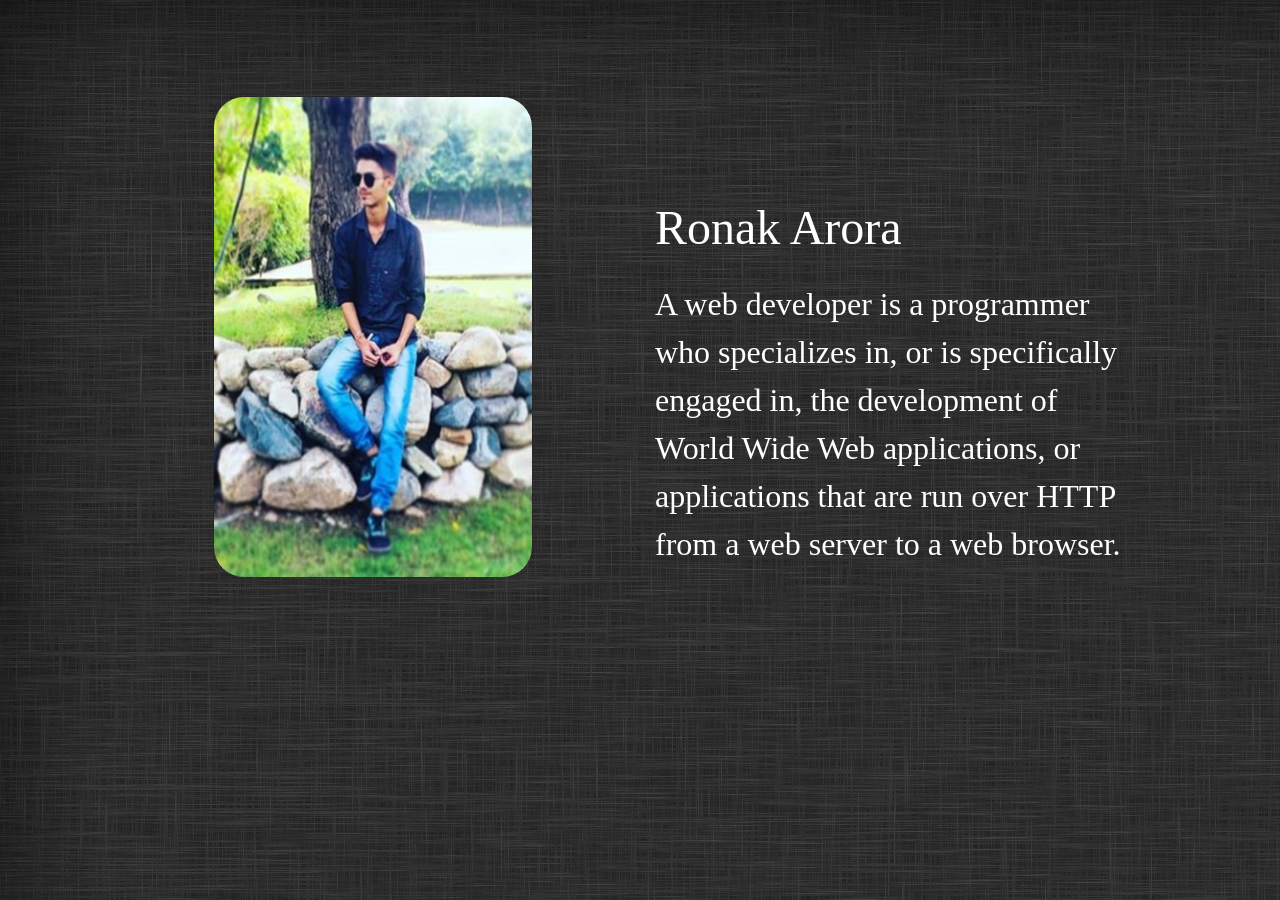
<file: index.html>
<!DOCTYPE html>
<html lang="en" dir="ltr">
  <head>
    <meta charset="utf-8">
    <meta name="viewport" content="width=device-width, initial-scale=1">
    
    <link rel="stylesheet" href="https://use.fontawesome.com/releases/v5.3.1/css/all.css">
    <link rel="stylesheet" href="https://maxcdn.bootstrapcdn.com/bootstrap/4.3.1/css/bootstrap.min.css">
    <script src="https://ajax.googleapis.com/ajax/libs/jquery/3.3.1/jquery.min.js"></script>
    <script src="https://cdnjs.cloudflare.com/ajax/libs/popper.js/1.14.7/umd/popper.min.js"></script>
    <script src="https://maxcdn.bootstrapcdn.com/bootstrap/4.3.1/js/bootstrap.min.js"></script>
    <!-- <link rel="stylesheet" href="C:\Users\HP\Documents\GitHub\RonakArora656.github.io\master.css"> -->
    <link rel="stylesheet" href=".\style.css">

  </head>
  <body>
    
    <br><br><br><br>
    <!-- Start Info Section -->
    <div class="container-fluid" id="bc-info">
      <div class="row">
        <div class="col-md-4 col-sm-4">
          <div class="card">
            <div class="front">
              <img src="./ra.png" alt="">
            </div>
            <div class="back">
              <div class="back-content center">
                <h2>Ronak Arora</h2>
                <p>Email : <a href="https://mail.google.com/mail/u/0/#inbox?compose=DmwnWrRnXVMVcZxWMRtBShvDRZXDMCtmlFFFHtwxwCFmtwXtfZJDRZcfHRTptgfPgvXhZvxjNVHV" style="color: rgb(0, 0, 0)"><strong>ronakarora656@gmail.com</strong></a></p>
                <h2>Contact No : 7615968750</h2>
                <div class="sm">
                  <a href="#"><i class="fab fa-facebook-f"></i></a>
                  <a href="#"><i class="fab fa-twitter"></i></a>
                  <a href="#"><i class="fab fa-youtube"></i></a>
                  <a href="#"><i class="fab fa-instagram"></i></a>
                </div>
              </div>
            </div>
          </div>
        </div>
        <div class="col-md-2 col-sm-2">
        </div>
        <div class="col-md-6 col-sm-6">
          <br><br><br><br>
          <div class="center1">
            <p>Ronak Arora</p>
          </div>
          <div class="col-content">
            <p>A web developer is a programmer who specializes in, or is specifically engaged in, the development of World Wide Web applications, or applications that are run over HTTP from a web server to a web browser.</p>
          </p>
          </div>
        </div>
      </div><!-- End Row -->
    </div><!-- End Info Section -->
    <hr>
    
  </body>
</html>
</file>
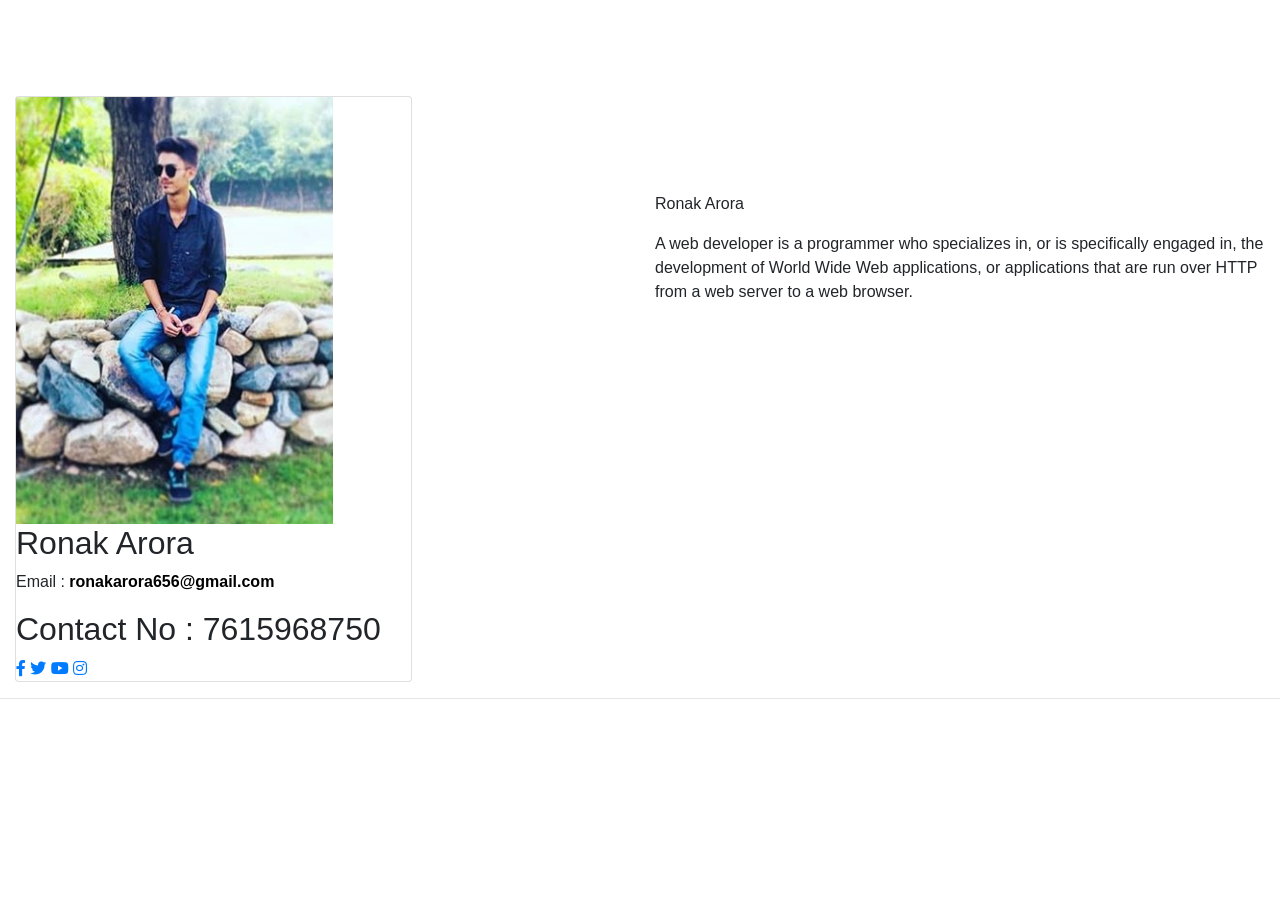
<file: bc1.html>
<!DOCTYPE html>
<html lang="en" dir="ltr">
  <head>
    <meta charset="utf-8">
    <meta name="viewport" content="width=device-width, initial-scale=1">
    
    <link rel="stylesheet" href="https://use.fontawesome.com/releases/v5.3.1/css/all.css">
    <link rel="stylesheet" href="https://maxcdn.bootstrapcdn.com/bootstrap/4.3.1/css/bootstrap.min.css">
    <script src="https://ajax.googleapis.com/ajax/libs/jquery/3.3.1/jquery.min.js"></script>
    <script src="https://cdnjs.cloudflare.com/ajax/libs/popper.js/1.14.7/umd/popper.min.js"></script>
    <script src="https://maxcdn.bootstrapcdn.com/bootstrap/4.3.1/js/bootstrap.min.js"></script>
    <!-- <link rel="stylesheet" href="C:\Users\HP\Documents\GitHub\RonakArora656.github.io\master.css"> -->
    <link rel="stylesheet" href="C:\Users\HP\Documents\GitHub\RonakArora656.github.io\master1.css">
  </head>
  <body>
    
    <br><br><br><br>
    <!-- Start Info Section -->
    <div class="container-fluid" id="bc-info">
      <div class="row">
        <div class="col-md-4 col-sm-4">
          <div class="card">
            <div class="front">
              <img src="ra.png" alt="">
            </div>
            <div class="back">
              <div class="back-content center">
                <h2>Ronak Arora</h2>
                <p>Email : <a href="https://mail.google.com/mail/u/0/#inbox?compose=DmwnWrRnXVMVcZxWMRtBShvDRZXDMCtmlFFFHtwxwCFmtwXtfZJDRZcfHRTptgfPgvXhZvxjNVHV" style="color: rgb(0, 0, 0)"><strong>ronakarora656@gmail.com</strong></a></p>
                <h2>Contact No : 7615968750</h2>
                <div class="sm">
                  <a href="#"><i class="fab fa-facebook-f"></i></a>
                  <a href="#"><i class="fab fa-twitter"></i></a>
                  <a href="#"><i class="fab fa-youtube"></i></a>
                  <a href="#"><i class="fab fa-instagram"></i></a>
                </div>
              </div>
            </div>
          </div>
        </div>
        <div class="col-md-2 col-sm-2">
        </div>
        <div class="col-md-6 col-sm-6">
          <br><br><br><br>
          <div class="center1">
            <p>Ronak Arora</p>
          </div>
          <div class="col-content">
            <p>A web developer is a programmer who specializes in, or is specifically engaged in, the development of World Wide Web applications, or applications that are run over HTTP from a web server to a web browser.</p>
          </p>
          </div>
        </div>
      </div><!-- End Row -->
    </div><!-- End Info Section -->
    <hr>
    
  </body>
</html>
</file>
